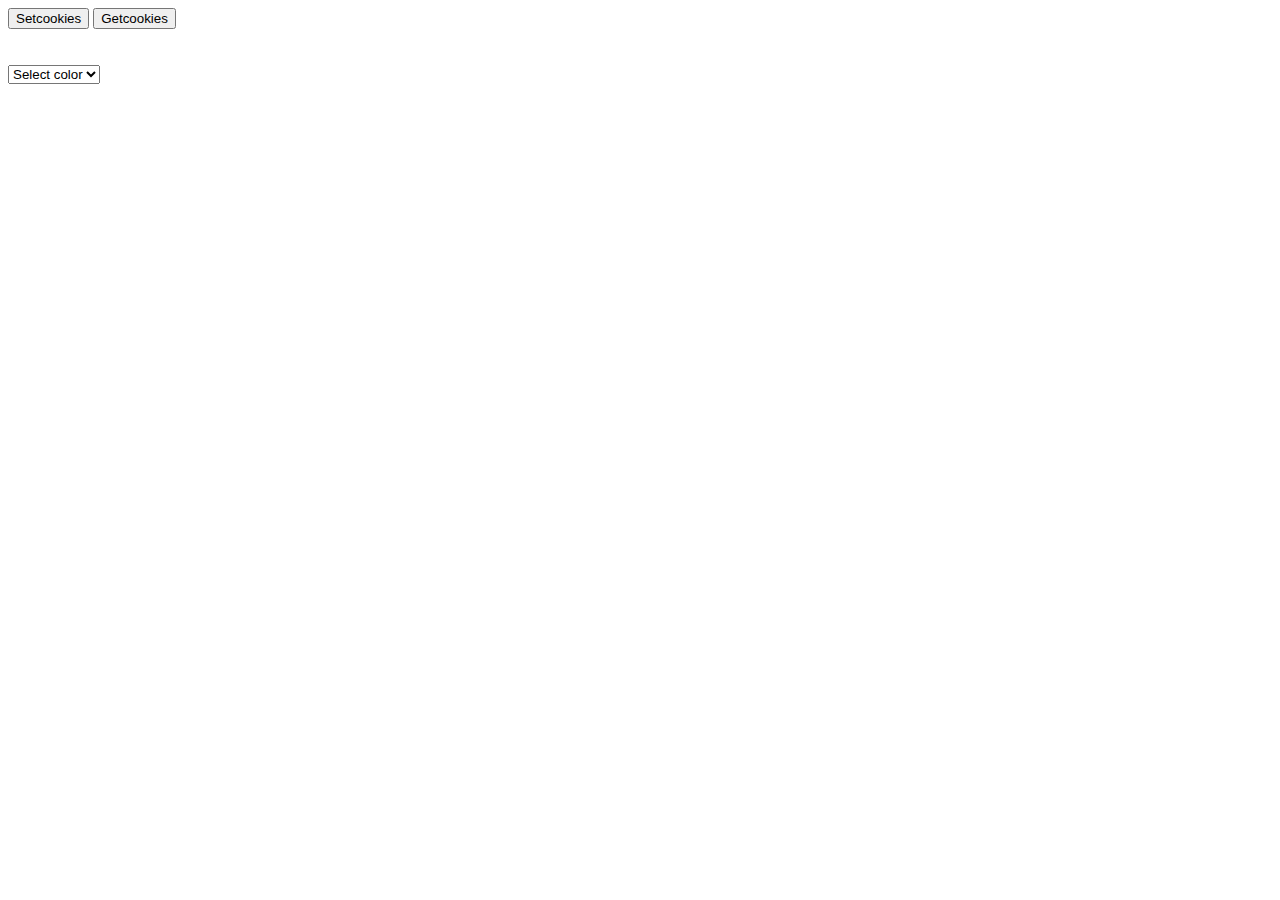
<file: JS/cookies.html>
<!DOCTYPE html>
<html lang="en">

<head>
    <meta charset="UTF-8">
    <meta http-equiv="X-UA-Compatible" content="IE=edge">
    <meta name="viewport" content="width=device-width, initial-scale=1.0">
    <title>Js Cookies</title>
</head>
<script>
    function setcookies() {
        // document.cookie = "Abdul Hanan Butt;expires=Sun, 20 Aug 2030 12:00:00 UTC;max - age=" + (60 * 60 * 24 * 365) + ";";
        document.cookie="username=Duke Martin;max-age=" + (60 * 60 * 24 * 365) + ";path=/;"  
    }
    function getcookies() {
        if (document.cookie.length != 0) {
            var array = document.cookie.split("=");
            alert("Name" + array[0] + " " + "Value" + array[1]);

        }
        else {
            alert("cookies is not available");
        }
    }
    function display() {
        var value = document.getElementById("color").value;
        if (value != "Select color") {
            document.bgColor = value;
            document.cookie = "Color=" + value;
        }
    }
    window.onload = function () {
        if (document.cookie.length != 0) {
            var array = document.cookie.split("=");
            document.getElementById("color").value = array[1];
        }
    }
</script>

<body>
    <input type="button" value="Setcookies" onclick="setcookies()">
    <input type="button" value="Getcookies" onclick="getcookies()">
    <br>
    <br>
    <br>
    <select id="color" onchange="display()">
        <option value="Select color">Select color</option>
        <option value="red">Red</option>
        <option value="yellow">Yellow</option>
        <option value="blue">Blue</option>
    </select>

</body>

</html>
</file>
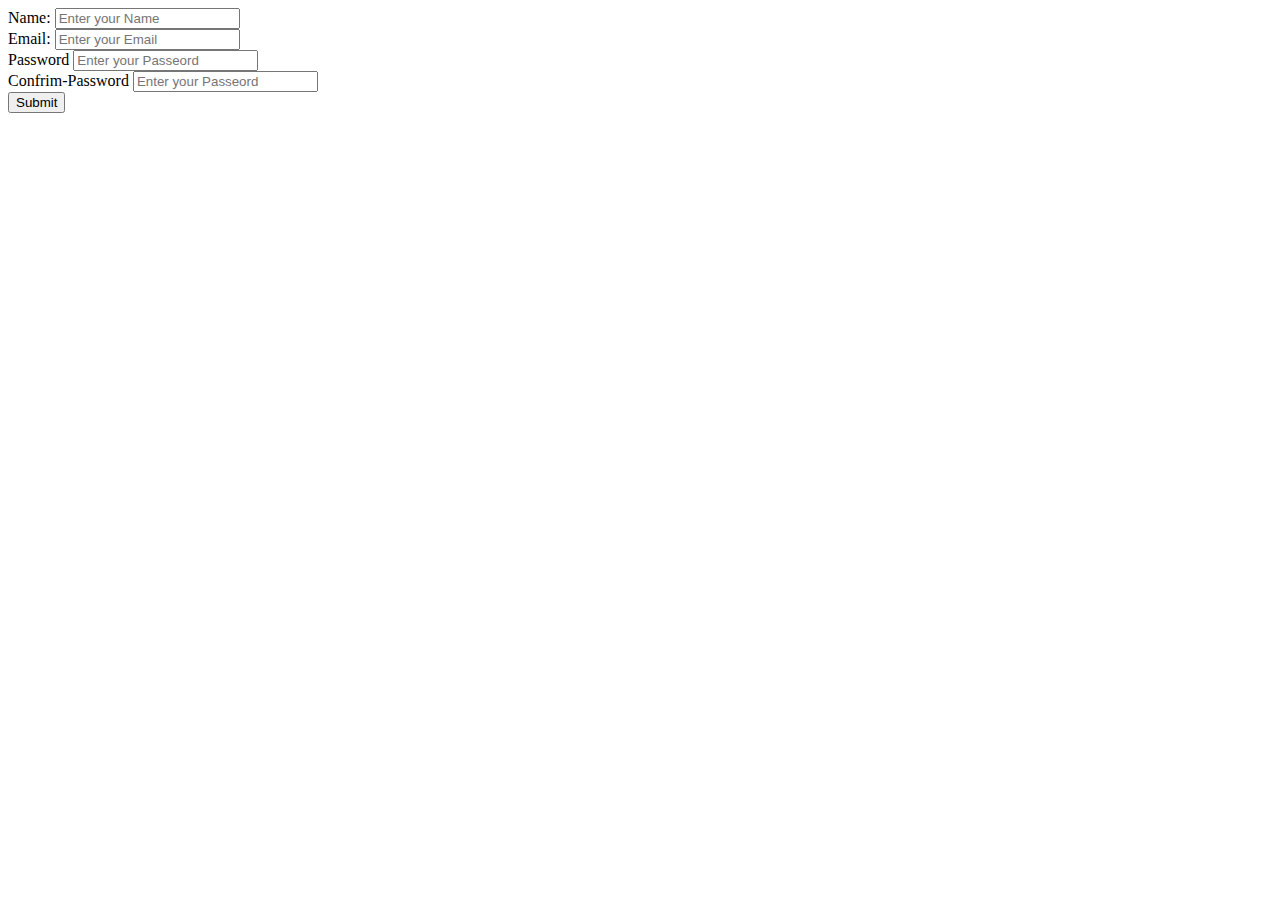
<file: JS/formValidation1.html>
<!DOCTYPE html>
<html>
<script>
    function foromvalidate() {
        var name = document.form.myname.value;
        var pass = document.form.mypass.value;
        var cpass = document.form.cpass.value;
        var x = document.form.mymail.value;
        var atposition=x.indexOf("@");
        var dotposition=x.indexOf(".");
        if (name == null || name == "") {
            document.getElementById("nameid").innerHTML = "Please Enter Your Name";
            return false;
        }
       
        else if(atposition<1 || dotposition<atposition+2 || dotposition+2>x.length){
            document.getElementById("mailid").innerHTML="Please Enter Email in Correct Format";
        }

        else if (pass.length == 0) {
            document.getElementById("passid").innerHTML = "Please Enter Your Password";
            return false;
        }
        else if (pass.length < 8) {
            document.getElementById("passid").innerHTML = "Your Password must be 8 Character long";
            return false;
        }
        if (cpass.length == 0) {
            document.getElementById("cpassid").innerHTML = "Please Enter Your Confrim Password";;
            return false;
        }
        if (pass != cpass) {
            document.getElementById("cpassid").innerHTML = "Your Password is not matched";;
            return false;
        }
        else if (pass == cpass) {
            return true;
        }
    }
    // function numbervalidate() {
    //     var num = document.form.number.value;
    //     if (NaN(num)) {
    //         document.getElementById("numid").innerHTML = "Enter the Numeric Value";
    //         return false;
    //     }
    //     else {
    //         return true;
    //     }
    // }

</script>

<head>
    <meta charset="utf-8">
    <meta http-equiv="X-UA-Compatible" content="IE=edge">
    <title></title>
    <meta name="description" content="">
    <meta name="viewport" content="width=device-width, initial-scale=1">
    <link rel="stylesheet" href="">
</head>

<body>
    <form name="form" action="#" method="post" onsubmit="return foromvalidate()">
        <label>Name:</label>
        <input type="text" name="myname" value="" placeholder="Enter your Name"><span id="nameid"></span><br>

        <label>Email:</label>
        <input type="email" name="mymail" value="" placeholder="Enter your Email"><span id="mailid"></span><br>

        <label>Password</label>
        <input type="password" name="mypass" value="" placeholder="Enter your Passeord"><span id="passid"></span><br>

        <label>Confrim-Password</label>
        <input type="password" name="cpass" value="" placeholder="Enter your Passeord"><span id="cpassid"></span><br>

        <input type="submit" value="Submit">


        <!-- <label>Number</label>
        <input type="text" name="number"><span id="numid"></span><br> -->

    </form>

</body>

</html>
</file>
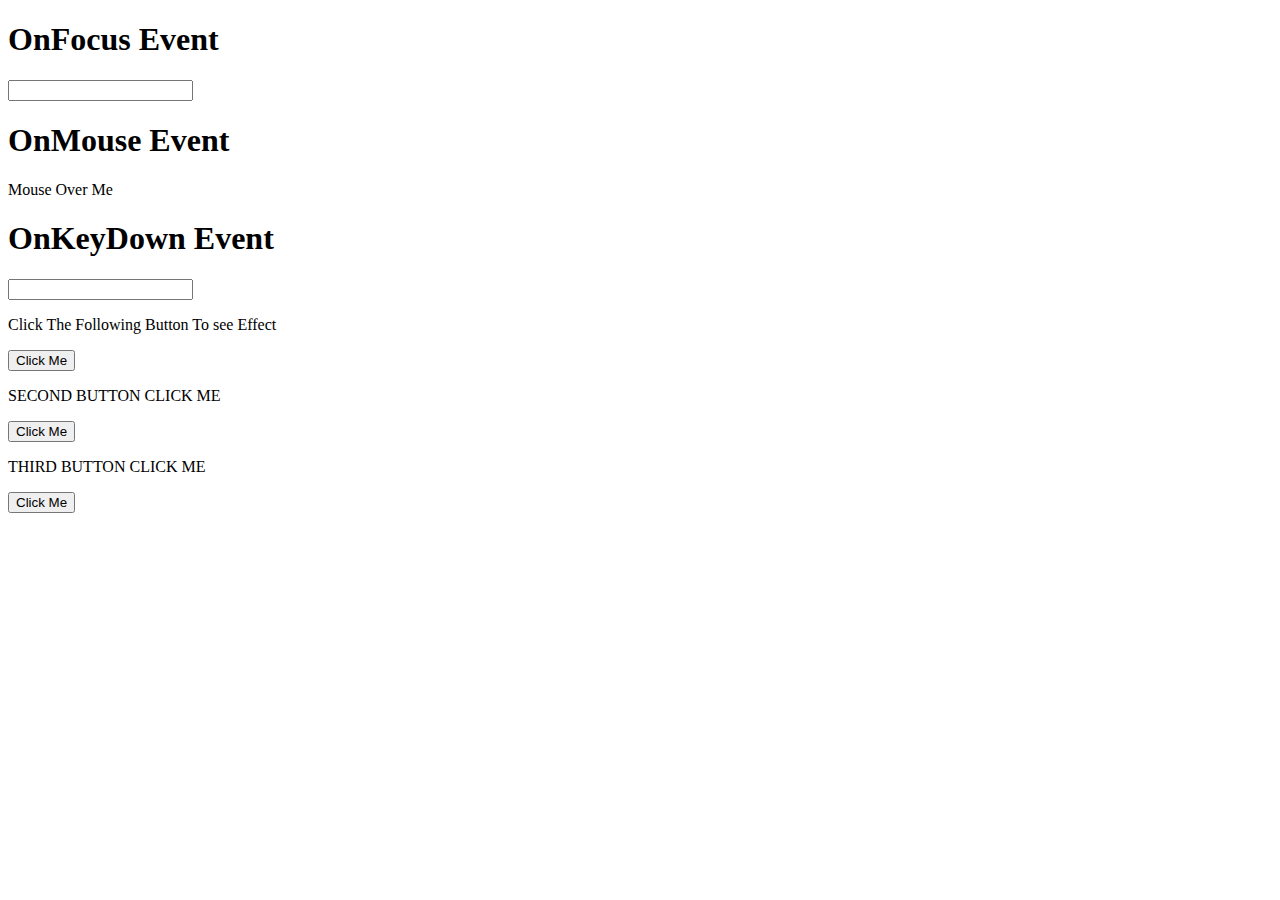
<file: JS/JsEvent.html>
<!DOCTYPE html>
<html lang="en">

<head>
    <meta charset="UTF-8">
    <meta http-equiv="X-UA-Compatible" content="IE=edge">
    <meta name="viewport" content="width=device-width, initial-scale=1.0">
    <title>Js Events</title>
    <script>
        function focusEvent() {
            document.getElementById("txt").style.background = "aqua";
        }

        function OnmouseoverEvent() {
            window.alert("This is Js");
        }

        function OnKeyDownEvent() {
            document.getElementById("key");
            window.alert("Pressed a Key");
        }
    </script>

</head>
<body>
    <h1>OnFocus Event</h1>
    <input type="text" id="txt" onfocus="focusEvent()">

    <h1>OnMouse Event</h1>
    <p onmouseover="OnmouseoverEvent()">Mouse Over Me</p>

    <h1>OnKeyDown Event</h1>
    <input type="text" id="key" onkeydown="OnKeyDownEvent()">

    <p>Click The Following Button To see Effect</p>
    <button id="btn">Click Me</button>
    <p id="para"></p>

    <script>
        document.getElementById("btn").addEventListener("click", fun);
        function fun() {
            document.getElementById("para").innerHTML = "Hello World" + "<br>" + "Welcome to Js";
        }
    </script>


    <p>SECOND BUTTON CLICK ME</p>
    <button id="btn2">Click Me</button>
    <p id="para2"></p>
    <p id="para3"></p>
    <script>
        function fun() {
            alert("This is 1st Function");
        }

        function fun2() {
            document.getElementById("para2").innerHTML = "This is 2nd Function";
        }

        function fun3() {
            document.getElementById("para3").innerHTML = "This is 3th Function";
        }
        var mybtn = document.getElementById("btn2");
        mybtn.addEventListener("click", fun);
        mybtn.addEventListener("click", fun2);
        mybtn.addEventListener("click", fun3);
    </script>

    <p>THIRD BUTTON CLICK ME</p>
    <button id="btn3">Click Me</button>
    <p id="para4"></p>
    <script>
        function fun() {
            btn3.style.width="50px";
            btn3.style.height="50px";
            btn3.style.background="lightblue";
            btn3.style.coloe="#ffff";
            btn3.style.font.size="20px"
        }

        function fun2() {
            document.getElementById("para4").innerHTML="This Is 2nd Function";
        }

        function fun3() {
            btn3.style.width="150px";
            btn3.style.height="50px";
            btn3.style.background="red";
            btn3.style.coloe="#ffff";
        }
        var mybtn2 = document.getElementById("btn3");
        mybtn2.addEventListener("mouseover", fun);
        mybtn2.addEventListener("click", fun2);
        mybtn2.addEventListener("mouseout", fun3);
        </script>

</body>
</html>
</file>
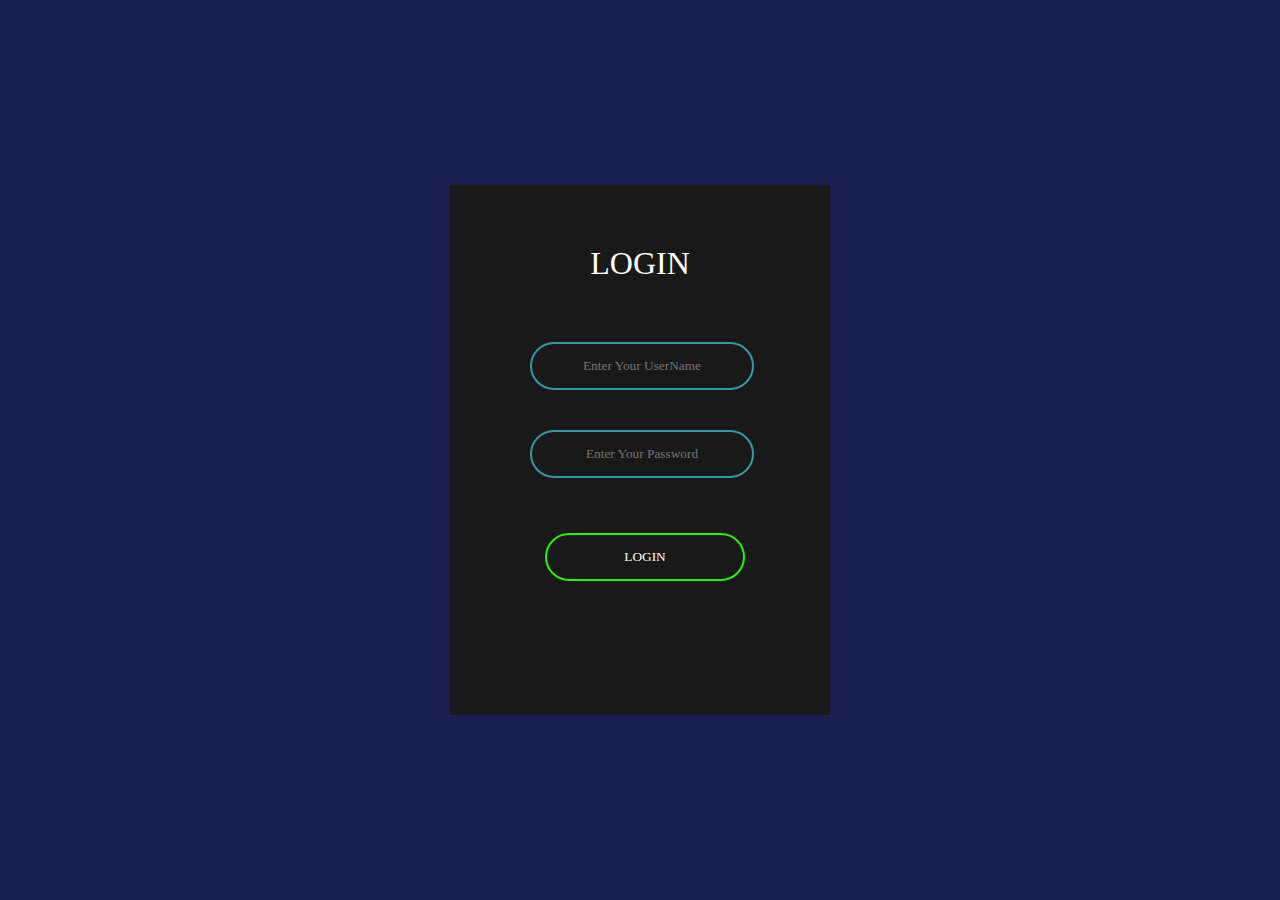
<file: Practice#1/P1.html>
<!DOCTYPE html>
<head>
    <title>Form Page</title>
    <link rel="stylesheet" href="Style.css">
</head>
<body>

<form action="#" method="get" class="Form">
<h1>Login</h1>
<input type="text" name="" placeholder="Enter Your UserName" class="input" autocomplete="Off"  required >
<input type="Password" name="" placeholder="Enter Your Password"  class="input" autocomplete="Off"  required>
<input type="submit" value="Login" class="Submit">
</form>

</body>
</html>
</file>
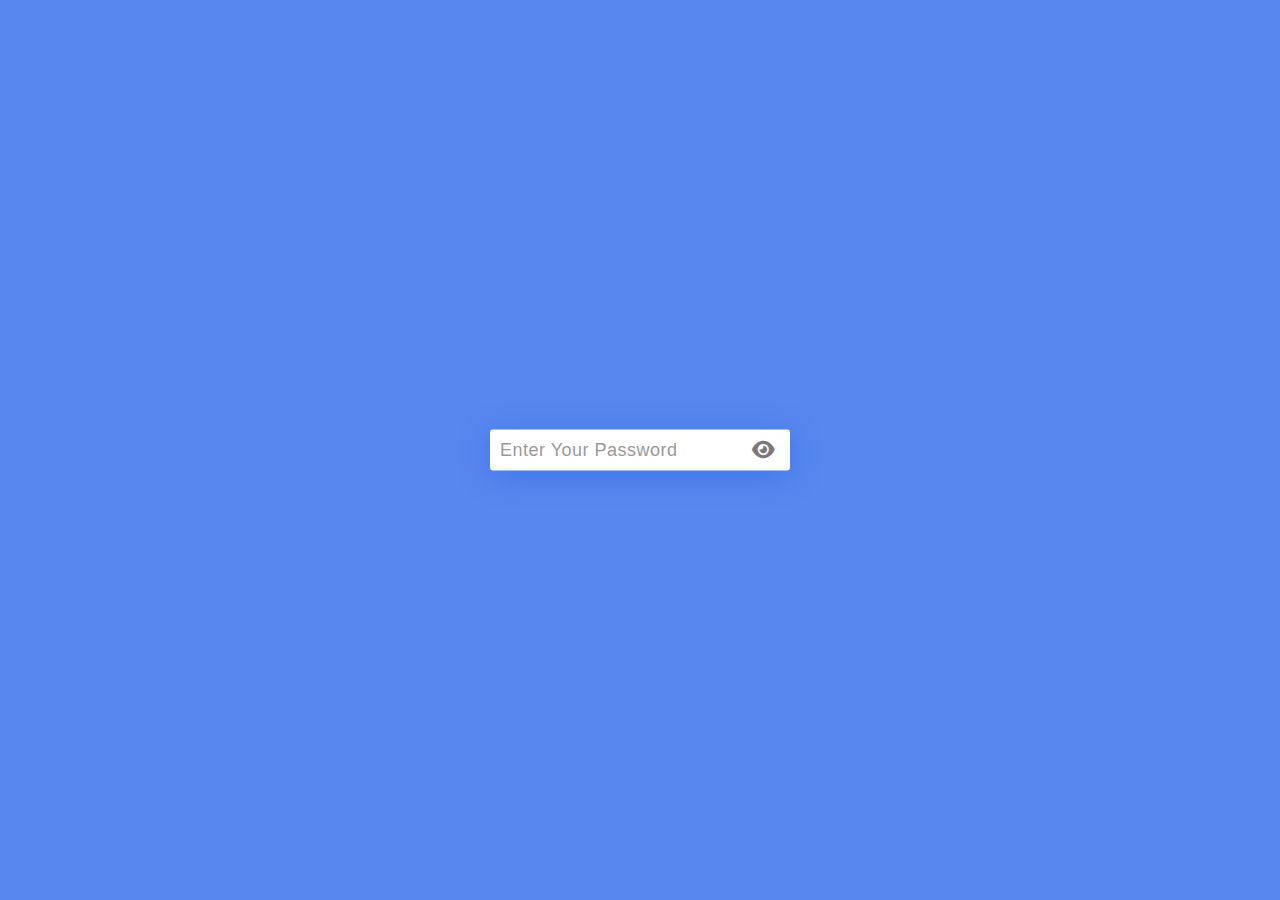
<file: Practice#4/Password.html>
<!DOCTYPE html>
<html>
<head>
	<meta charset="utf-8">
	<meta name="viewport" content="width=device-width, initial-scale=1">
	<title>Password</title>
	<link rel="stylesheet" type="text/css" href="Style.css">
	<link rel="stylesheet" type="text/css" href="https://cdnjs.cloudflare.com/ajax/libs/font-awesome/6.1.0/css/all.min.css">
</head>
<body>
	<div class="container">
		<input type="password" name="" placeholder="Enter Your Password" id="Password">
		<span>
			<i class="fa fa-eye" aria-hidden="true" id="eye" onclick="toggle()"> </i>
		</span>
	</div>
	<script type="text/javascript">
		var state=false;
		function toggle()
		{
			if(state)
			{
				document.getElementById('Password').setAttribute("type","password");
				document.getElementById('eye').style.color='#7a797e';
				state=false;
			}
			else
			{
				document.getElementById('Password').setAttribute("type","text");
				document.getElementById('eye').style.color='#5887ef';
				state=true;
			}
		}
	</script>
</body>
</html>
</file>
<file: Practice#1/Style.css>
*{
    margin:0;
    padding: 0;
    font-family: Cambria, Cochin, Georgia, Times, 'Times New Roman', serif;
    background: #1a1d50fd;
}
.Form{
    width: 300px;
    height: 50vh;
    padding: 40px;
    position: absolute;
    top:50%;
    left:50%;
    transform: translate(-50%,-50%);
    background: #191919;
    text-align: center;
}
.Form h1{
    color:#fff;
    text-transform: uppercase;
    font-weight: 300;
    background: none;
    padding:20px;
}
.input{
    border:0;
    background: none;
    display: block;
    margin:40px;
    text-align: center;
    border:2px solid #3498ab;
    padding:14px 10px;
    width:200px;
    outline:none;
    color:#fff;
    border-radius:24px;
    transition: 0.25s;
    
}
.input:hover{
    border:2px solid #dd0b0b;
}
.Submit{
    border:0;
    background: none;
    display: block;
    margin:55px;
    text-align: center;
    border:2px solid #21f505;
    padding:14px 40px;
    width:200px;
    outline:none;
    color:#fff;
    border-radius:24px;
    transition: 0.25s;
    cursor: pointer;
    text-transform: uppercase;
}
.Submit:hover{
    background-color: #21f505;

}
</file>
<file: Practice#4/Style.css>
*{
	margin: 0;
	padding: 0;

}
body{
	background: #5887ef;
}
.container{
	position: absolute;
	transform: translate(-50%,-50%);
	top: 50%;
	left: 50%;
	width: 300px;
}
.container input{
	box-sizing: border-box;
	width: 100%;
	font-size:18px ;
	border: none;
	padding: 10px;
	border-radius: 3px;
	font-family: 'Poppins',sans-serif;
	letter-spacing: 0.5px;
	outline: none;
	box-shadow: 0 5px 30px rgba(22,89,233,0.4);
}
::placeholder{
	color: #9a9a9a;
	font-weight: 400;

}
span{
	position: absolute;
	right: 15px;
	transform: translate(0,-50%);
	top: 50%;
	cursor: pointer;
}
.fa{
	font-size: 20px;
	color: #7a797e;
}
</file>
